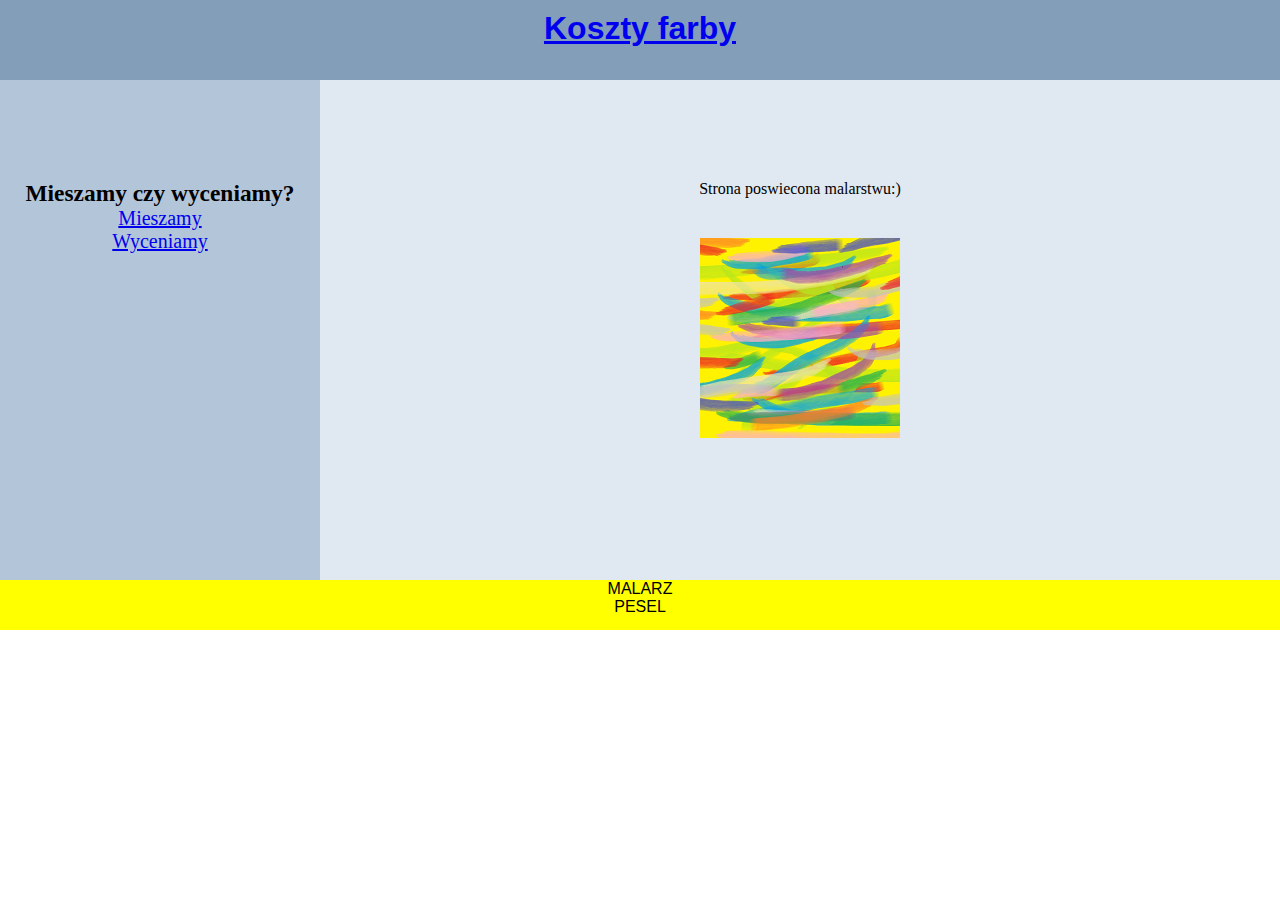
<file: index.html>
<!DOCTYPE html>
<html lang="PL">
  <head>
    <meta charset="UTF-8" />
    <meta http-equiv="X-UA-Compatible" content="IE=edge" />
    <meta name="viewport" content="width=device-width, initial-scale=1.0" />
    <title>Malarz</title>
    <link rel="stylesheet" href="styl.css" />
  </head>
  <body>
    <header>
      <h1><a href="index.html">Koszty farby</a></h1>
    </header>

    <main>
      <section class="left">
        <h3>Mieszamy czy wyceniamy?</h3>
        <a href="mieszamy.html">Mieszamy</a>
        <br />
        <a href="cena.html">Wyceniamy</a>
      </section>

      <section class="right">
        <p>Strona poswiecona malarstwu:)</p>
        <img src="./obraz.png" alt="abstrakcja" />
      </section>
    </main>

    <footer>
      <span>MALARZ</span>
      <br />
      <span>PESEL</span>
    </footer>
    <script src="script.js"></script>
  </body>
</html>
</file>
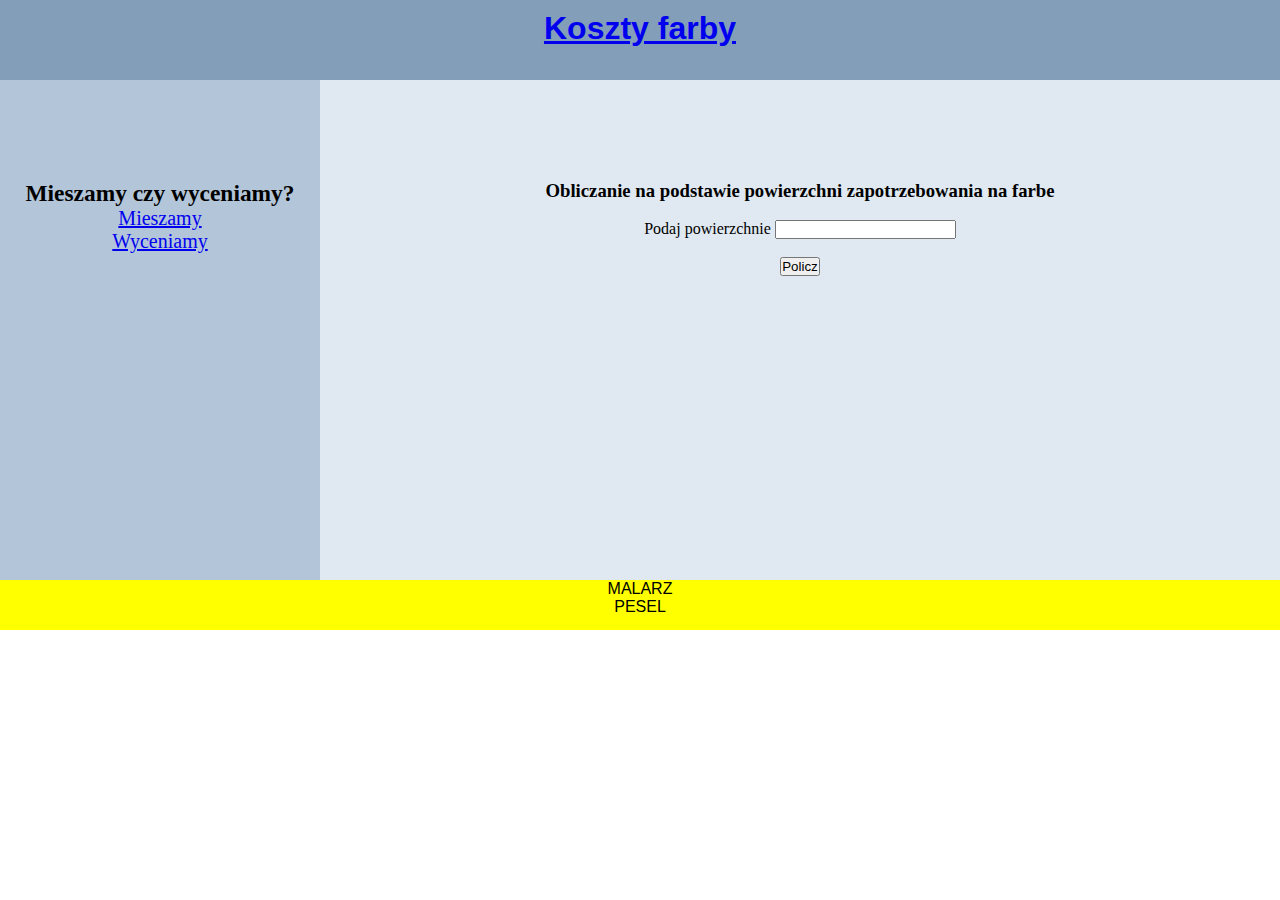
<file: cena.html>
<!DOCTYPE html>
<html lang="PL">
  <head>
    <meta charset="UTF-8" />
    <meta http-equiv="X-UA-Compatible" content="IE=edge" />
    <meta name="viewport" content="width=device-width, initial-scale=1.0" />
    <title>Malarz</title>
    <link rel="stylesheet" href="styl.css" />
  </head>
  <body>
    <header>
      <h1><a href="index.html">Koszty farby</a></h1>
    </header>

    <main>
      <section class="left">
        <h3>Mieszamy czy wyceniamy?</h3>

        <a href="mieszamy.html">Mieszamy</a>

        <br />

        <a href="cena.html">Wyceniamy</a>
      </section>

      <section class="right">
        <h3>Obliczanie na podstawie powierzchni zapotrzebowania na farbe</h3>

        <br />
        <span>Podaj powierzchnie</span>
        <input type="number" />
        <p class="wynik"></p>
        <br />

        <button>Policz</button>
      </section>
    </main>

    <footer>
      <span>MALARZ</span>
      <br />
      <span>PESEL</span>
    </footer>
    <script src="script.js"></script>
  </body>
</html>
</file>
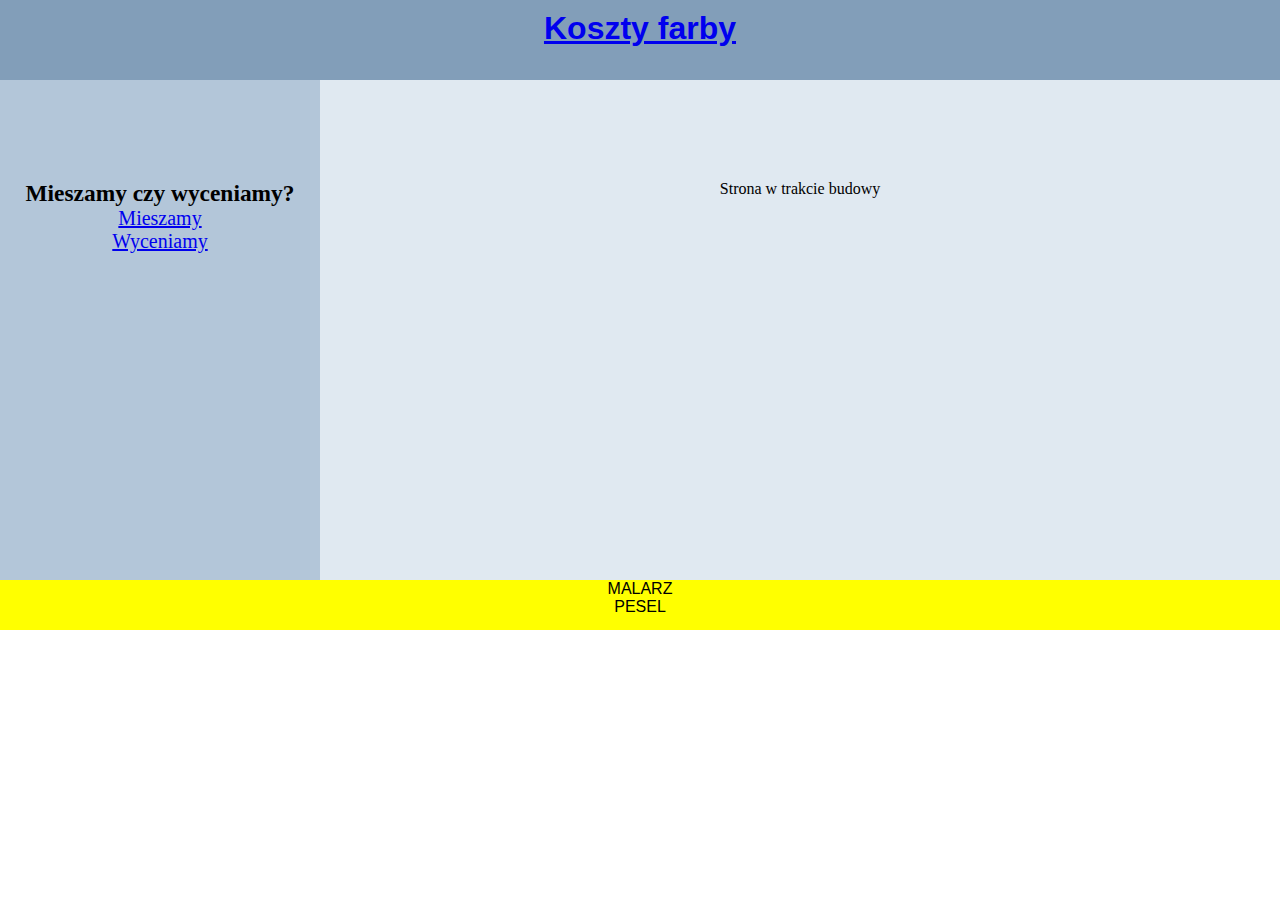
<file: mieszamy.html>
<!DOCTYPE html>
<html lang="PL">
  <head>
    <meta charset="UTF-8" />
    <meta http-equiv="X-UA-Compatible" content="IE=edge" />
    <meta name="viewport" content="width=device-width, initial-scale=1.0" />
    <title>Malarz</title>
    <link rel="stylesheet" href="styl.css" />
  </head>
  <body>
    <header>
      <h1><a href="index.html">Koszty farby</a></h1>
    </header>

    <main>
      <section class="left">
        <h3>Mieszamy czy wyceniamy?</h3>
        <a href="mieszamy.html">Mieszamy</a>
        <br />
        <a href="cena.html">Wyceniamy</a>
      </section>

      <section class="right">
        <p>Strona w trakcie budowy</p>
      </section>
    </main>

    <footer>
      <span>MALARZ</span>
      <br />
      <span>PESEL</span>
    </footer>
  </body>
</html>
</file>
<file: styl.css>
* {
  margin: 0;
  padding: 0;
  box-sizing: border-box;
}
body {
  min-width: 100vw;
  min-height: 100vh;
}
header {
  background-color: #829eb9;
  height: 80px;
  text-align: center;
  font-family: Arial;
  padding-top: 10px;
}
main {
  display: flex;
}
.left {
  background-color: #b3c6d9;
  height: 500px;
  width: 25%;
  padding-top: 100px;
  text-align: center;
  font-size: 20px;
}
.right {
  background-color: #e0e9f1;
  height: 500px;
  width: 75%;
  text-align: center;
  font-style: 20px;
  padding-top: 100px;
}
footer {
  background-color: yellow;
  text-align: center;
  font-family: Arial;
  height: 50px;
}
img {
  margin: 30px;
  padding: 10px;
}
</file>
